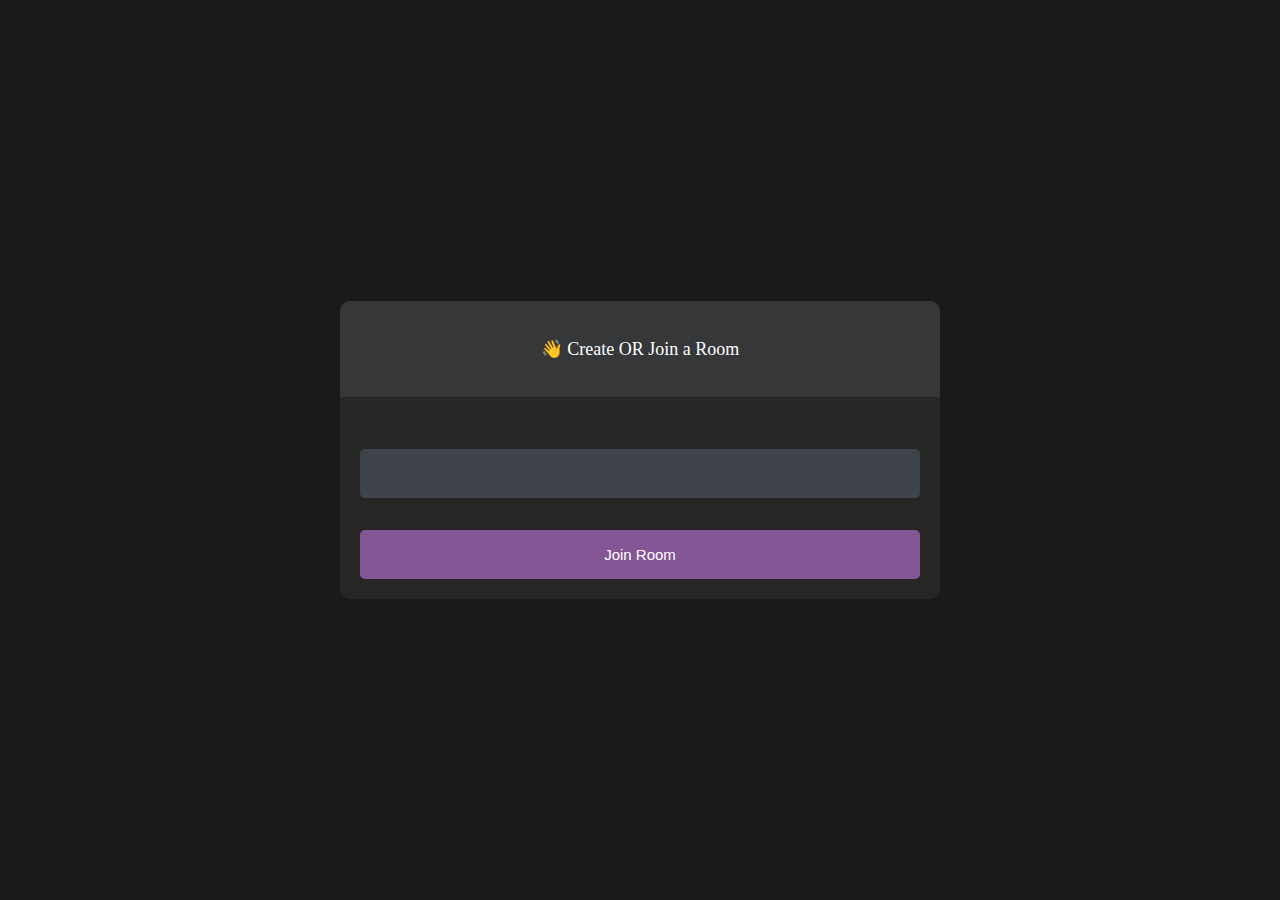
<file: PeerChat-master/PeerChat-master/index.html>
<!DOCTYPE html>
<html>
<head>
    <meta charset='utf-8'>
    <meta http-equiv='X-UA-Compatible' content='IE=edge'>
    <title>PeerChat</title>
    <meta name='viewport' content='width=device-width, initial-scale=1'>
    <link rel='stylesheet' type='text/css' media='screen' href='main.css'>
</head>
<body>

    <div id="videos">
        <video class="video-player" id="user-1" autoplay playsinline></video>
        <video class="video-player" id="user-2" autoplay playsinline></video>
    </div>

    <div id="controls">

        <div class="control-container" id="camera-btn">
            <img src="icons/camera.png" />
        </div>

        <div class="control-container" id="mic-btn">
            <img src="icons/mic.png" />
        </div>

        <a href="lobby.html">
            <div class="control-container" id="leave-btn">
                <img src="icons/phone.png" />
            </div>
        </a>

    </div>
    
</body>
<script src='agora-rtm-sdk-1.4.4.js'></script>
<script src='main.js'></script>
</html>
</file>
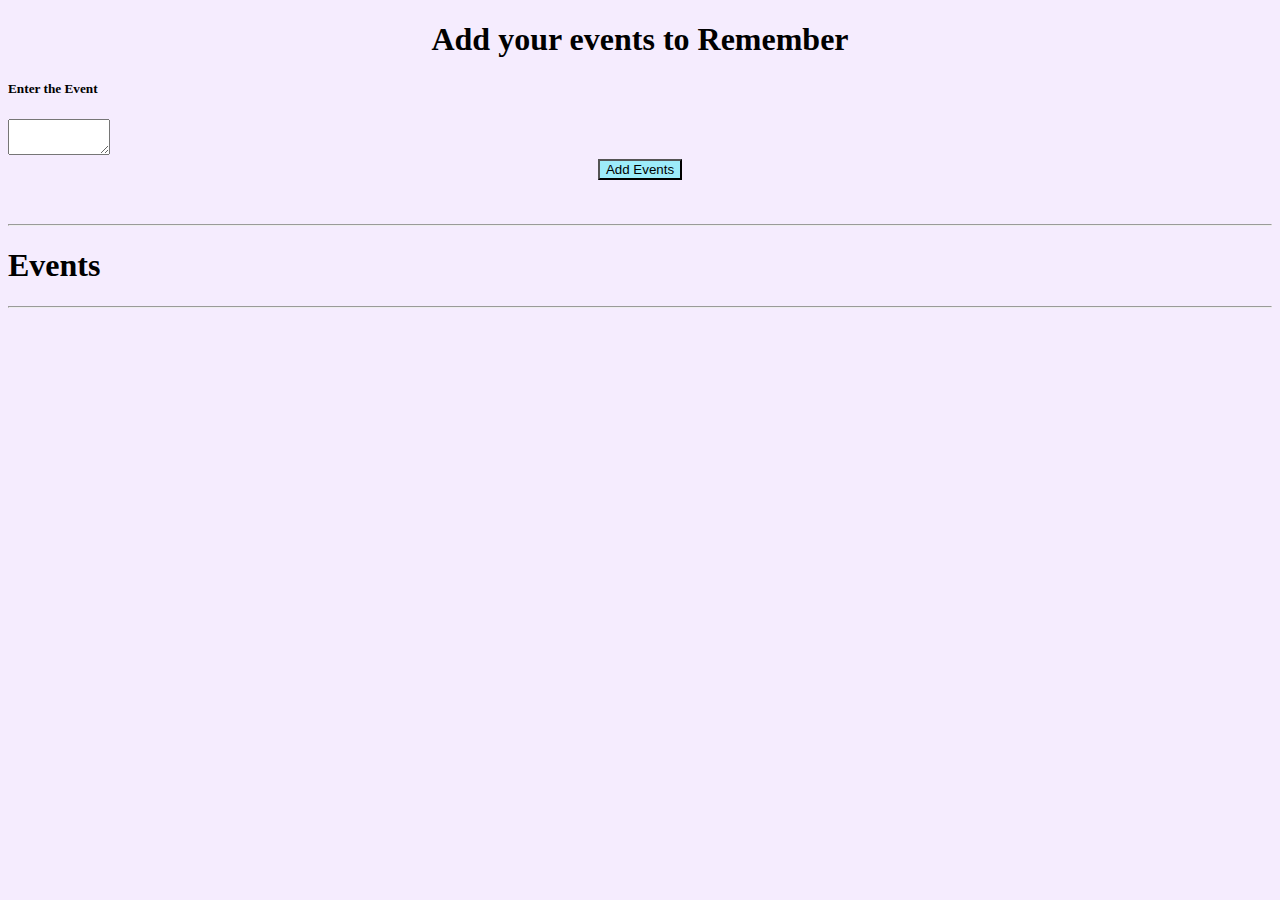
<file: remainder.html>
<!DOCTYPE html>
<html lang="en">
  <head>
    <meta charset="utf-8" />
    <meta name="viewport" content="width=device-width, initial-scale=1" />
    <title>Reminder</title>
    <link
      href="https://cdn.jsdelivr.net/npm/bootstrap@5.2.0/dist/css/bootstrap.min.css"
      rel="stylesheet"
      integrity="sha384-gH2yIJqKdNHPEq0n4Mqa/HGKIhSkIHeL5AyhkYV8i59U5AR6csBvApHHNl/vI1Bx"
      crossorigin="anonymous"
    />
    <style>
      body {
        background-color: #f5ecfe;
      }
    </style>
  </head>

  <body>
    <!-- FOR NAVBAR 
    <nav class="navbar navbar-expand-lg bg-light">
      <div class="container-fluid" style="background-color: rgb(247, 254, 180)">
        <a class="navbar-brand" href="#">Reminder</a>
        <button
          class="navbar-toggler"
          type="button"
          data-bs-toggle="collapse"
          data-bs-target="#navbarSupportedContent"
          aria-controls="navbarSupportedContent"
          aria-expanded="false"
          aria-label="Toggle navigation"
        >
       <span class="navbar-toggler-icon"></span>
        </button>

        <div class="collapse navbar-collapse" id="navbarSupportedContent">
          <ul class="navbar-nav me-auto mb-2 mb-lg-0">
            <li class="nav-item">
              <a class="nav-link active" aria-current="page" href="#">filter</a>
            </li>
            <li class="nav-item">
              <a class="nav-link disabled">Disabled</a>
            </li>
          </ul>
          <form class="d-flex" role="search">
            <input
              id="searchbox"
              class="form-control me-2"
              type="search"
              placeholder="Search"
              aria-label="Search"
            />
            <button
              id="searchbtn"
              class="btn btn-outline-success"
              type="submit"
            >
              Search
            </button>
          </form>
        </div>
      </div>
    </nav>-->

    <div class="container my-3">
      <!-- NOTES ADDING BOX -->
      <center><h1>Add your events to Remember</h1></center>
      <div class="card">
        <div class="card-body">
          <h5 class="card-title">Enter the Event</h5>
          <div class="mb-3">
            <!-- <label for="exampleFormControlTextarea1" class="form-label">Example textarea</label> -->
            <textarea
              class="form-control"
              id="addtext"
              rows="2"
              cols="10"
            ></textarea>
          </div>
          <center><button class="btn btn-primary" id="addbtn" style="background-color: #9decfa; color: #000;" >Add Events</button></center>
        </div>
      </div>

      <!-- LINE -->
      <br /><br />
      <hr />
      <h1>Events</h1>
      <hr />

      <!-- SAVED NOTES -->
      <div id="notescont" class="row container-fluid">
        <!--
            <div class="card my-2 mx-2" style="width: 12rem;">
                <div class="card-body">
                    <h5 class="card-title">Card title</h5>
                    <p class="card-text">Some quick example text to build on the card title and make up the bulk of the
                        card's
                        content.</p>
                    <a href="#" class="btn btn-primary">Go somewhere</a>
                </div>
            </div>
             -->
      </div>
    </div>

    <script
      src="https://cdn.jsdelivr.net/npm/bootstrap@5.2.0/dist/js/bootstrap.bundle.min.js"
      integrity="sha384-A3rJD856KowSb7dwlZdYEkO39Gagi7vIsF0jrRAoQmDKKtQBHUuLZ9AsSv4jD4Xa"
      crossorigin="anonymous"
    ></script>
    <!-- <script src="/js_code/js_lec{20}v22project(i).js"></script> -->
    <!-- <script src="/js_code/js_lec{20}v22project(ii).js"></script> -->
    <script src="reminder.js"></script>
  </body>
</html>
</file>
<file: PeerChat-master/PeerChat-master/main.css>
*{
    margin: 0;
    padding: 0;
    box-sizing: border-box;
}

#videos{
    display: grid;
    grid-template-columns: 1fr;
    height: 100vh;
    overflow:hidden;
}

.video-player{
    background-color: black;
    width: 100%;
    height: 100%;
    object-fit: cover;
}

#user-2{
    display: none;
}

.smallFrame{
    position: fixed;
    top: 20px;
    left: 20px;
    height: 170px;
    width: 300px;
    border-radius: 5px;
    border:2px solid #b366f9;
    -webkit-box-shadow: 3px 3px 15px -1px rgba(0,0,0,0.77);
    box-shadow: 3px 3px 15px -1px rgba(0,0,0,0.77);
    z-index: 999;
}


#controls{
    position: fixed;
    bottom: 20px;
    left: 50%;
    transform:translateX(-50%);
    display: flex;
    gap: 1em;
}


.control-container{
  background-color: rgb(179, 102, 249, .9);
  padding: 20px;
  border-radius: 50%;
  display: flex;
  justify-content: center;
  align-items: center;
  cursor: pointer;
}

.control-container img{
    height: 30px;
    width: 30px;
}

#leave-btn{
    background-color: rgb(255,80,80, 1);
}

@media screen and (max-width:600px) {
        .smallFrame{
            height: 80px;
            width: 120px;
        }

        .control-container img{
            height: 20px;
            width: 20px;
        }
}
</file>
